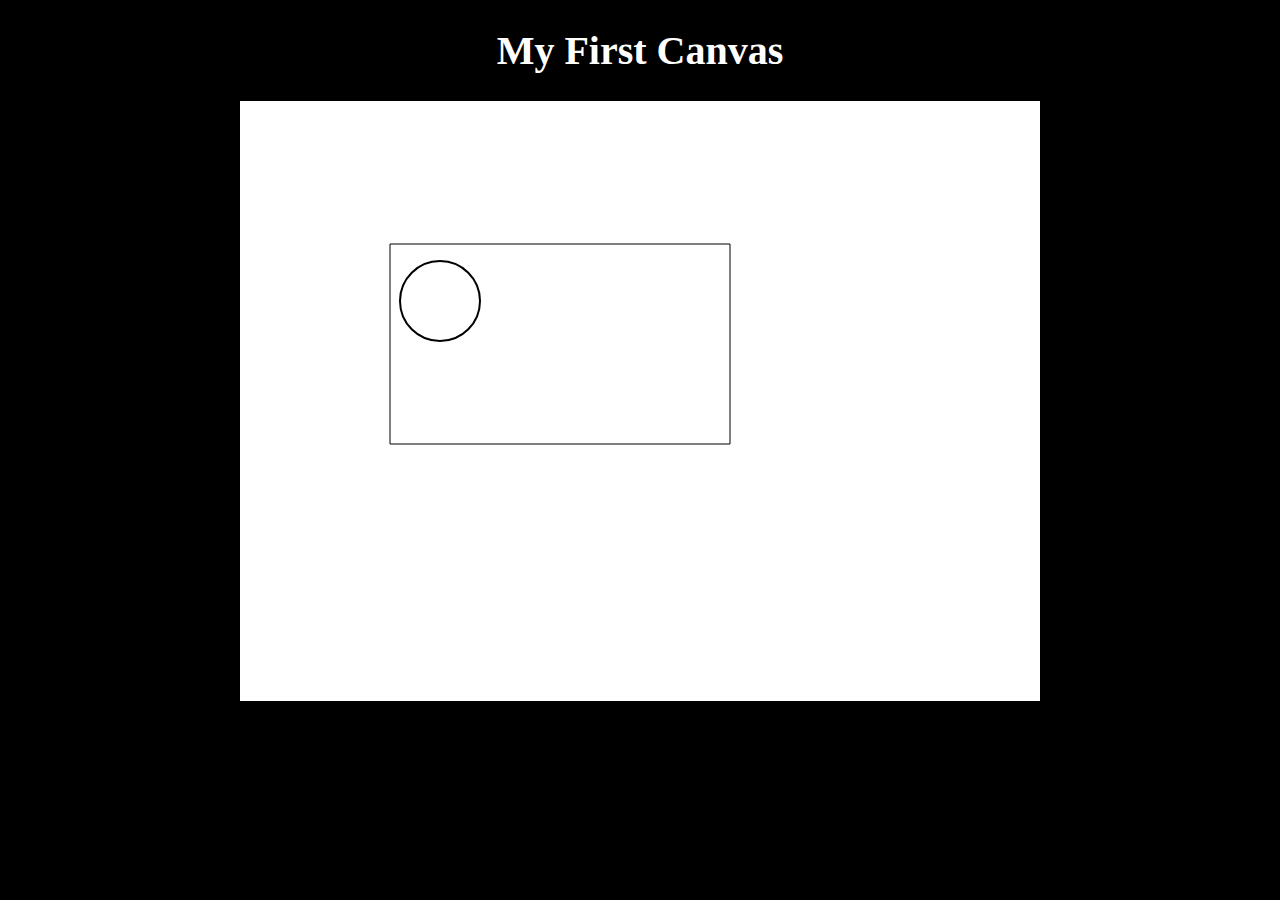
<file: index.html>
<!DOCTYPE html>
<html>
<head>

<title>C81</title>
<link rel="stylesheet" type="text/css" href="C81style.css">
</head>
<body class="body_backgorund">

<center>
	<h1>My First Canvas</h1>
	<canvas id="my_Canvas" width="800" height="600"></canvas>
</center>


<script src="C81main.js"></script>
</body>
</html>
</file>
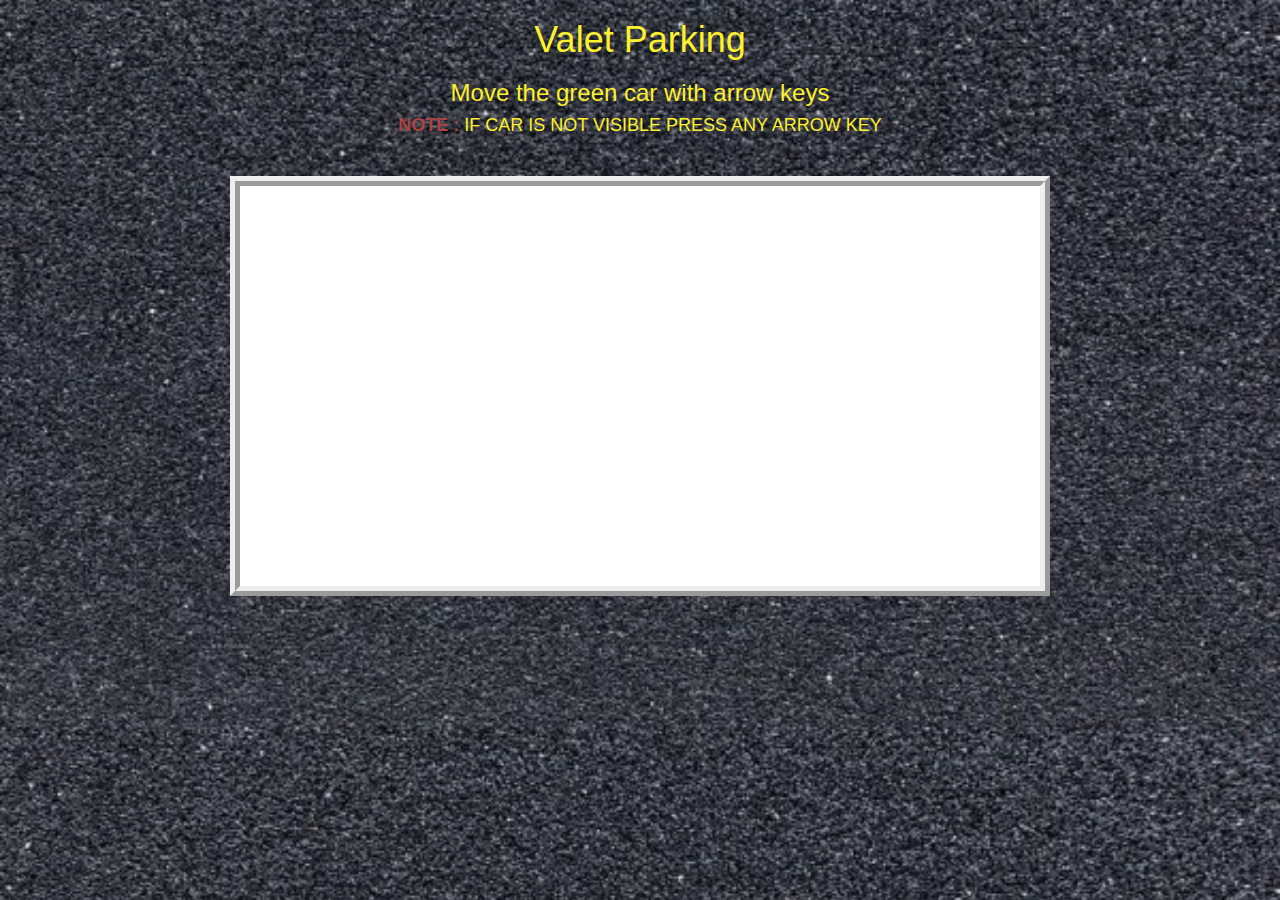
<file: ADVC85VPtemplate-main/index.html>
<!DOCTYPE html>
<html>
<head>
<style>
body{
	background-image: url("concrete-road.jpg");
    background-position: center;
    background-size: cover;
}
#myCanvas
{
    margin-top: 30px;
	border-width:10px;
	background-color: white; 
	border-style:ridge;
}

h1,h3,h4
{
	color: rgb(255, 241, 43) !important;
}
</style>
<link rel="stylesheet" href="https://maxcdn.bootstrapcdn.com/bootstrap/3.4.0/css/bootstrap.min.css">

<script src="https://ajax.googleapis.com/ajax/libs/jquery/3.4.1/jquery.min.js"></script>

<script src="https://maxcdn.bootstrapcdn.com/bootstrap/3.4.0/js/bootstrap.min.js"></script>
	<title>Valet Parking </title>
</head>
<body onload="add();">

<center>
<h1>Valet Parking</h1>
<h3>Move the green car with arrow keys</h3>
<h4>
	<b class="text-danger">NOTE : </b> IF CAR IS NOT VISIBLE PRESS ANY ARROW KEY
</h4>

	<!--- Create Canvas--->
	<canvas id="myCanvas" width="800" height="400"></canvas>

</center>
<script src="main.js">
</script>
</body>
</html>
</file>
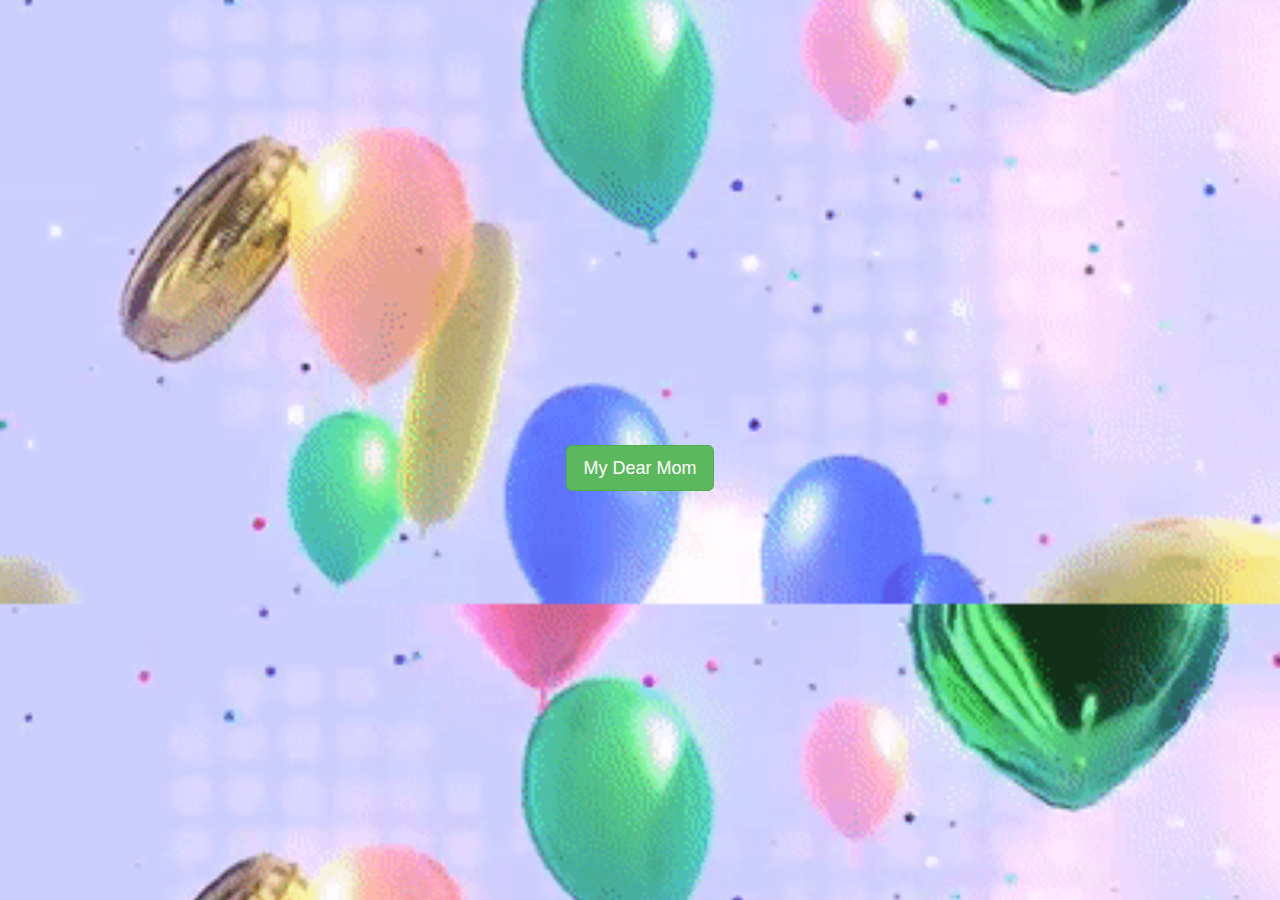
<file: C86template-main/index.html>
<!DOCTYPE html>
<html>
<head>
	<title>Birthday wishes</title>
<link rel="stylesheet" href="style.css">
<script src="fabric.js"></script>

<link rel="stylesheet" href="https://maxcdn.bootstrapcdn.com/bootstrap/3.4.0/css/bootstrap.min.css">

<script src="https://ajax.googleapis.com/ajax/libs/jquery/3.4.1/jquery.min.js"></script>

<script src="https://maxcdn.bootstrapcdn.com/bootstrap/3.4.0/js/bootstrap.min.js"></script>

</head>
<body class="body_backgorund" onload="new_image()">
	<center>
		<br><br>
		<!--- Create canvas --->
		<canvas width="600" height="400" id="myCanvas"></canvas>
		<br>
		<!--- Create Bootstrap button --->
		<button class="btn btn-success btn-lg" onclick="playSound()">My Dear Mom</button>
	</center>
	<audio id="myAudio" src="bdayaudio.mp3"></audio>
	<script src="main.js"></script>
</body>
</html>
</file>
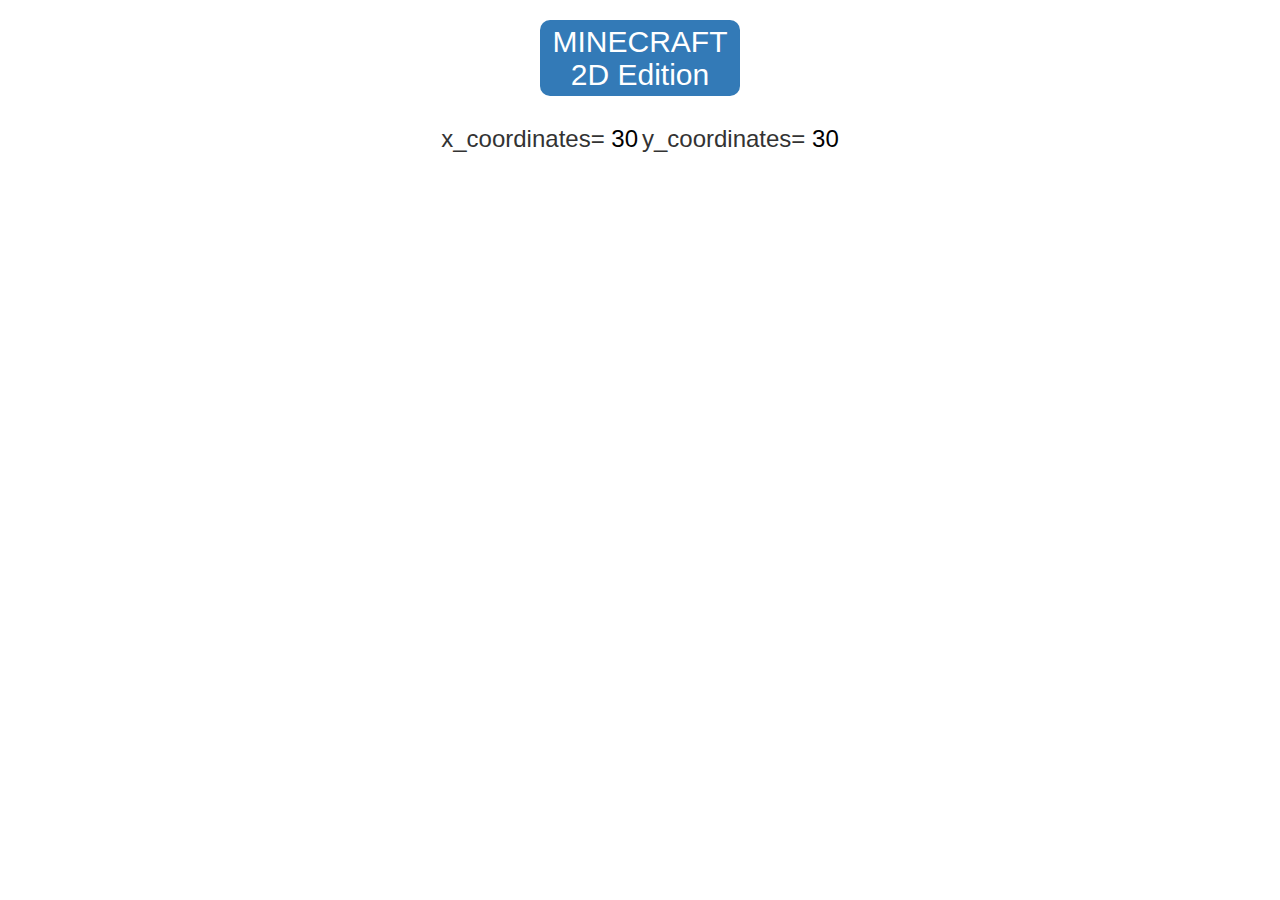
<file: minecraft/index.html>
<!DOCTYPE html>
<html>
<head>
	<title>Minecraft 2d edition</title>

<link rel="stylesheet" href="style.css">

<script src="fabric.js"></script>
<link rel="stylesheet" href="https://maxcdn.bootstrapcdn.com/bootstrap/3.4.0/css/bootstrap.min.css">

<script src="https://ajax.googleapis.com/ajax/libs/jquery/3.4.1/jquery.min.js"></script>

<script src="https://maxcdn.bootstrapcdn.com/bootstrap/3.4.0/js/bootstrap.min.js"></script>

<body class="bodybackground">

	<center>

	<h2 class="btn-primary">MINECRAFT 2D Edition</h2>

	<div id="head_info">
		<h3>x_coordinates= <span id="xCordinate">30</span></h3>
		<h3>y_coordinates= <span id="yCordinate">30</span></h3>
	</div>
	<canvas width="1000" height="600" id="gameCanvas"></canvas>
	</center>
	<script src="main.js"></script>
</body>
</html>
</file>
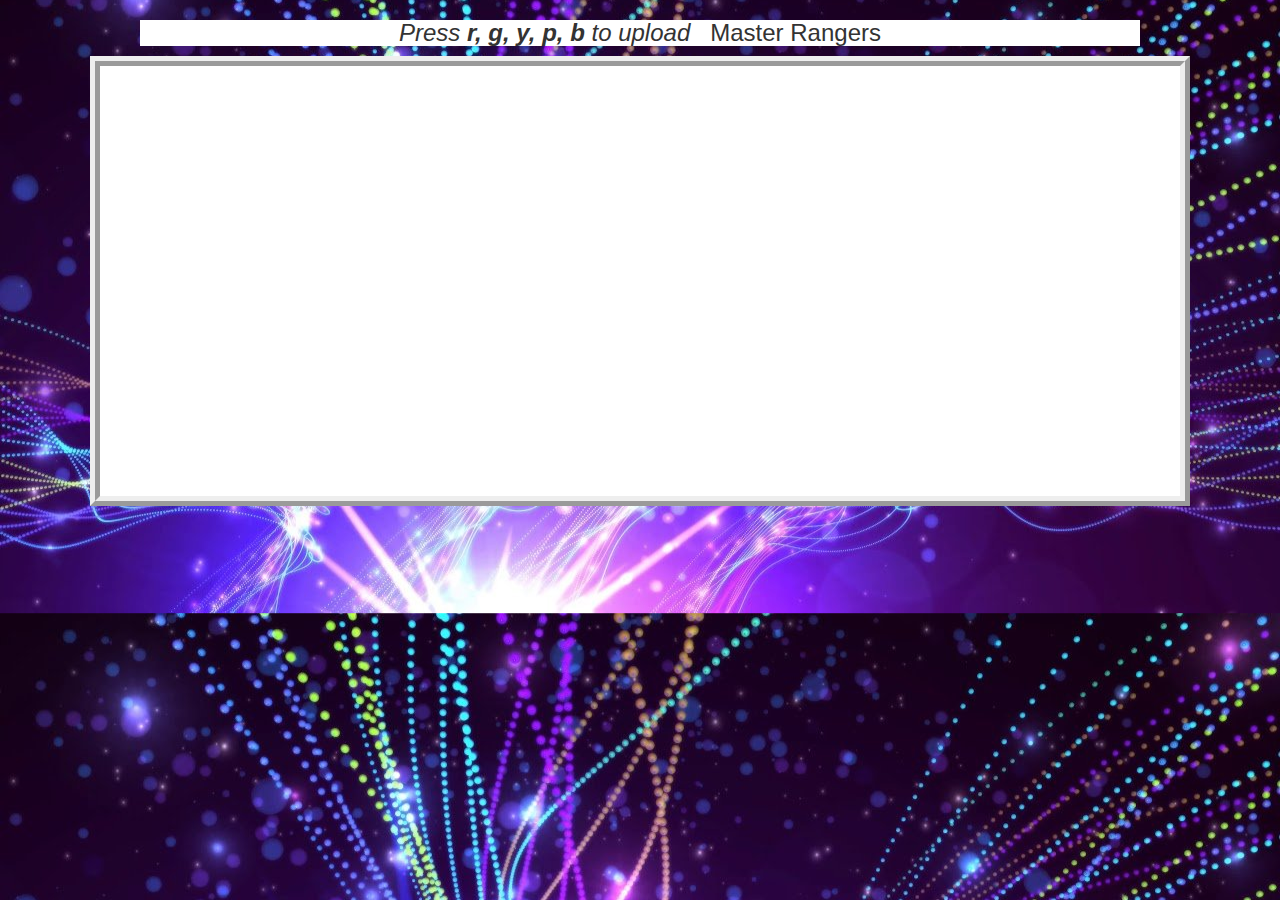
<file: Robert Ranger/index.html>
<!DOCTYPE html>
<html>
<head>
	<title>MasterRangers</title>
<link rel="stylesheet" href="style.css">
<script src="fabric.js"></script>

<link rel="stylesheet" href="https://maxcdn.bootstrapcdn.com/bootstrap/3.4.0/css/bootstrap.min.css">

<script src="https://ajax.googleapis.com/ajax/libs/jquery/3.4.1/jquery.min.js"></script>

<script src="https://maxcdn.bootstrapcdn.com/bootstrap/3.4.0/js/bootstrap.min.js"></script>

</head>

<body class="body_backgorund">
	<center>
		<h3><i>Press <b>r, g, y, p, b</b> to upload &nbsp;</i> Master Rangers</h3>
							
		<canvas id="myCanvas" width="1100" height="450"></canvas>

	</center>
	<script src="main.js"></script>
</body>
</html>
</file>
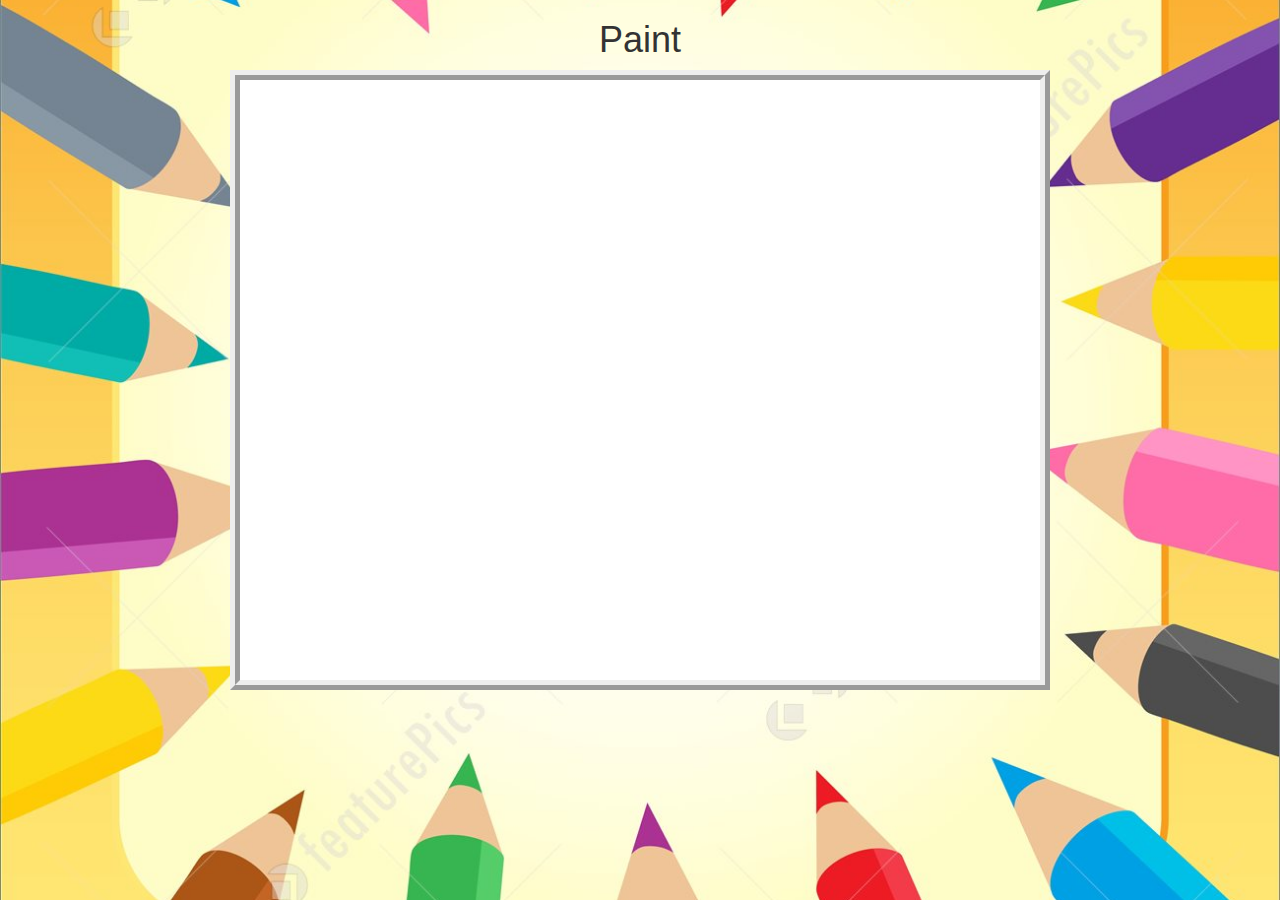
<file: mobile.html>
<html>
<head>  
<link rel="stylesheet" type="text/css" href="style.css">
 
<meta name="viewport" content="width=device-width, initial-scale=1">
<link rel="stylesheet" href="https://maxcdn.bootstrapcdn.com/bootstrap/3.4.0/css/bootstrap.min.css">
<script src="https://ajax.googleapis.com/ajax/libs/jquery/3.4.1/jquery.min.js"></script>
<script src="https://maxcdn.bootstrapcdn.com/bootstrap/3.4.0/js/bootstrap.min.js"></script>

</head>
<body class="body_backgorund">

<div align="center">
<h1>Paint</h1>

    <canvas id="myCanvas" width="800" height="600"></canvas>
        <br><br >

<!--Additional activity -->

    </div>
<script src="mobile.js"></script>
</body>
</html>
</file>
<file: C81style.css>
h1
{
color: white; 
font-size: 40px;
}
.body_backgorund {
	background-color: black;
	background-position: center;
	background-size: cover;
}
#my_Canvas{
border-width: 10px;
background-color: white;
}
</file>
<file: C86template-main/style.css>
.body_backgorund 
{
    background-image:url(hOye.gif);
    background-position:center;
    background-size:cover;
}
#myCanvas
{
   
}
</file>
<file: minecraft/style.css>
.body_background 
{
    background-image: url("https://i.ytimg.com/vi/Dg0IjOzopYU/maxresdefault.jpg");
    background-position: center;
    background-size: cover;
}
#myCanvas
{
    border-width:10px;
    background-color: white; 
    border-style:ridge;
}

h2
{
	border-radius: 10px;
	width: 200px;
	padding: 5px;
 }
h3
{
	display: inline-block;
}
span
{
	color: black;	
}
a
{
	text-decoration: none;
	font-size: 20px;
	padding: 10px;
    float: left;
    border-radius: 10px;
}
#head_info
{
	width: 600px;
	border-radius: 10px;
	margin-bottom: 10px;
}
</file>
<file: Robert Ranger/style.css>
.body_backgorund 
{
    background-image:url(backg.jpg);
    background-position:center;
    background-size:cover;
}
#myCanvas
{
    border-width:10px;
    background-color: white; 
    border-style:ridge;
}

h3
{
	width: 1000px;
	background-color: white;
	display: inline-block;
}
</file>
<file: style.css>
.body_backgorund {
    background-image: url("bg1.jpg");
    background-position: center;
    background-size: cover;
  }
  body{
    cursor: pointer;
  }
  h1
  {
      color: red; 
      font-size: 40px;
  }
  #myCanvas
  {
      border-width:10px;
      background-color: white; 
      border-style:ridge;
  }

  button {
    background-color: #4CAF50;
    border: none;
    color: white;
    padding: 10px 42px;
    font-size: 16px;
  }

  input
  {
    margin-right: 20px;
  }
</file>
